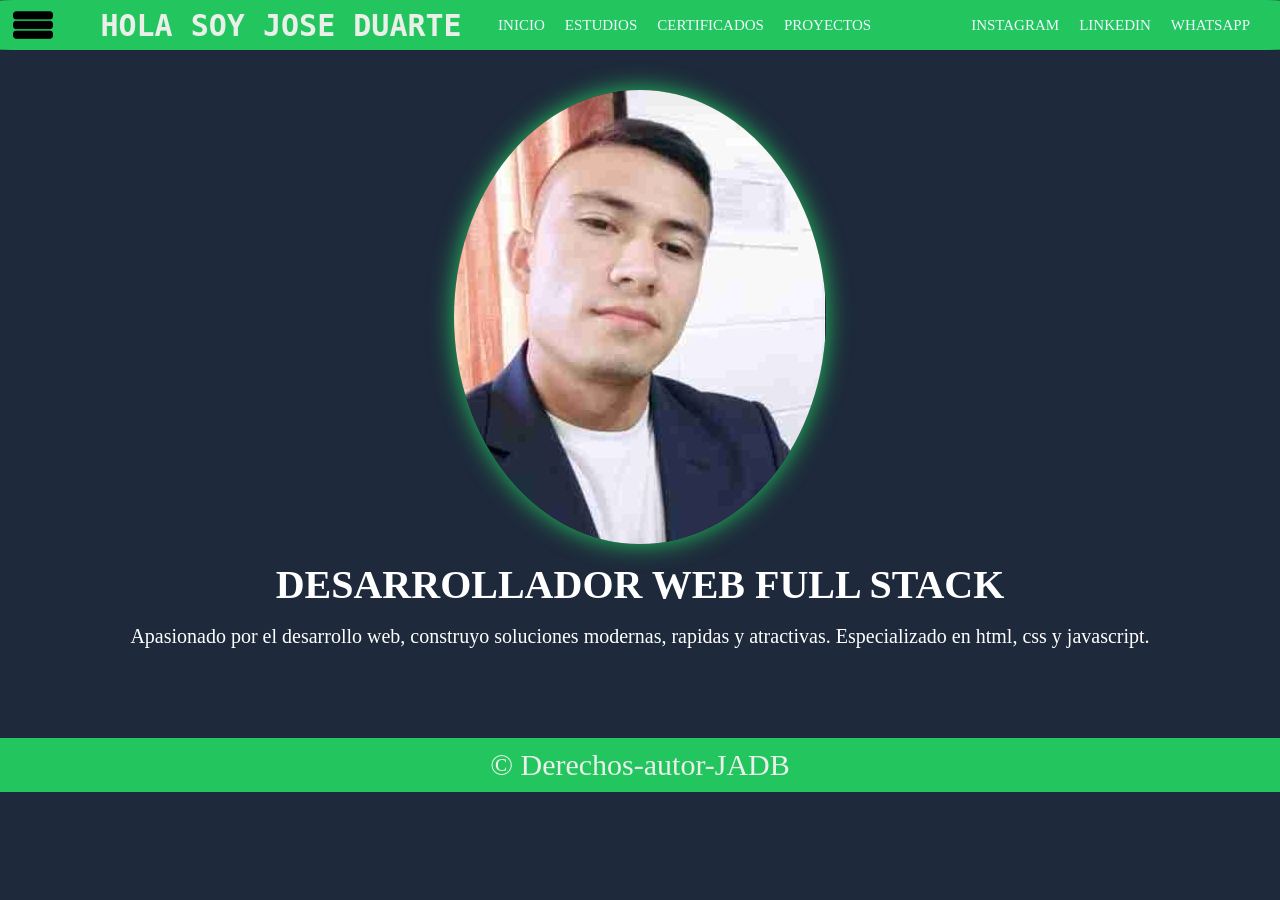
<file: index.html>
<!DOCTYPE html>
<html lang="en">

<head>
    <meta charset="UTF-8">
    <meta name="viewport" content="width=device-width, initial-scale=1.0">
    <title>Document</title>

    <link rel="stylesheet" href="general.css">
    <link rel="stylesheet" href="index.css">
    

</head>

<body>


    <header>

        <div>
            <a href="" class="menu_logo"><img src="menu.png" alt="menu"></a>
        </div>

        <h1 class="titulo_principal">HOLA SOY JOSE  DUARTE </h1>

        <nav class="menu_navegacion">

            <ul class="menu__list">

                <a href="index.html" class="pestaña_navegacion"><li class="INICIO">INICIO</li></a>
                <a href="estudios.html" class="pestaña_navegacion"><li class="ESTUDIOS">ESTUDIOS</li></a>
                <a href="certificados.html" class="pestaña_navegacion"><li class="certificados">CERTIFICADOS</li></a>
                <a href="proyectos.html" class="pestaña_navegacion"><li class="proyectos">PROYECTOS</li></a>
        
            </ul>
        
            <ul class="menu__list">

                <a href="https://www.instagram.com/bmwcasivuela?utm_source=qr&igsh=aDB1NXYyMTd3MDNt" class="pestaña_navegacion"><li class="instagram">INSTAGRAM</li></a>
                <a href="" class="pestaña_navegacion"><li class="linkedin">LINKEDIN</li></a>
                <a href="https://wa.me/573193405515" class="pestaña_navegacion"><li class="whatsapp">WHATSAPP</li></a>
            
            </ul>
        </nav>
    </header>


    <main>

        <div class="main_portafolio">
            <img src="foto.jpeg" class="foto_portada" alt="foto">

        <h2 class="title_portafolio">DESARROLLADOR WEB FULL STACK</h2>
        <p class="descripcion_personal">Apasionado por el desarrollo web, construyo soluciones modernas, rapidas y atractivas.
            Especializado en html, css y javascript.
        </p>

        </div>

    </main>

    <footer>
        <div>
            &copy; Derechos-autor-JADB
        </div>
    </footer>

</body>

</html>
</file>
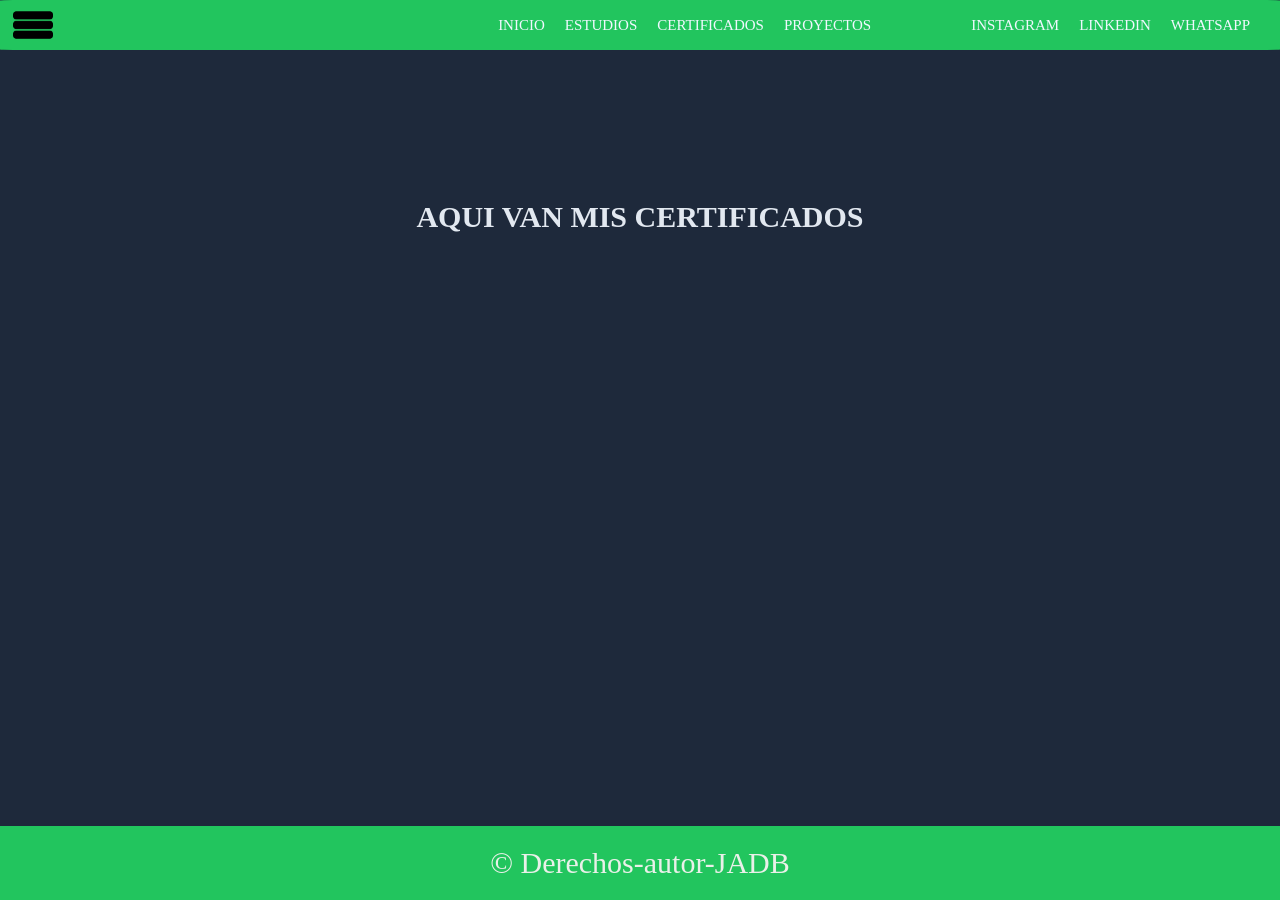
<file: certificados.html>
<!DOCTYPE html>
<html lang="en">
<head>
    <meta charset="UTF-8">
    <meta name="viewport" content="width=device-width, initial-scale=1.0">
    <title>Document</title>

    <link rel="stylesheet" href="general.css">
    <link rel="stylesheet" href="certificados.css">
    

</head>

<body>


    <header>

        <div>
            <a href="" class="menu_logo"><img src="menu.png" alt="menu"></a>
        </div>

        <nav class="menu_navegacion">

            <ul class="menu__list">

                <a href="index.html" class="pestaña_navegacion"><li class="INICIO">INICIO</li></a>
                <a href="estudios.html" class="pestaña_navegacion"><li class="ESTUDIOS">ESTUDIOS</li></a>
                <a href="certificados.html" class="pestaña_navegacion"><li class="certificados">CERTIFICADOS</li></a>
                <a href="proyectos.html" class="pestaña_navegacion"><li class="proyectos">PROYECTOS</li></a>
        
            </ul>
        
            <ul class="menu__list">

                <a href="https://www.instagram.com/bmwcasivuela?utm_source=qr&igsh=aDB1NXYyMTd3MDNt" class="pestaña_navegacion"><li class="instagram">INSTAGRAM</li></a>
                <a href="" class="pestaña_navegacion"><li class="linkedin">LINKEDIN</li></a>
                <a href="https://wa.me/573193405515" class="pestaña_navegacion"><li class="whatsapp">WHATSAPP</li></a>
            
            </ul>
        </nav>

    </header>

    <Main>
        <H1>AQUI VAN MIS CERTIFICADOS</H1>
    </Main>
    
</body>

<footer>
     <footer>
        <div>
            &copy; Derechos-autor-JADB
        </div>
    </footer>
</footer>
</html>
</file>
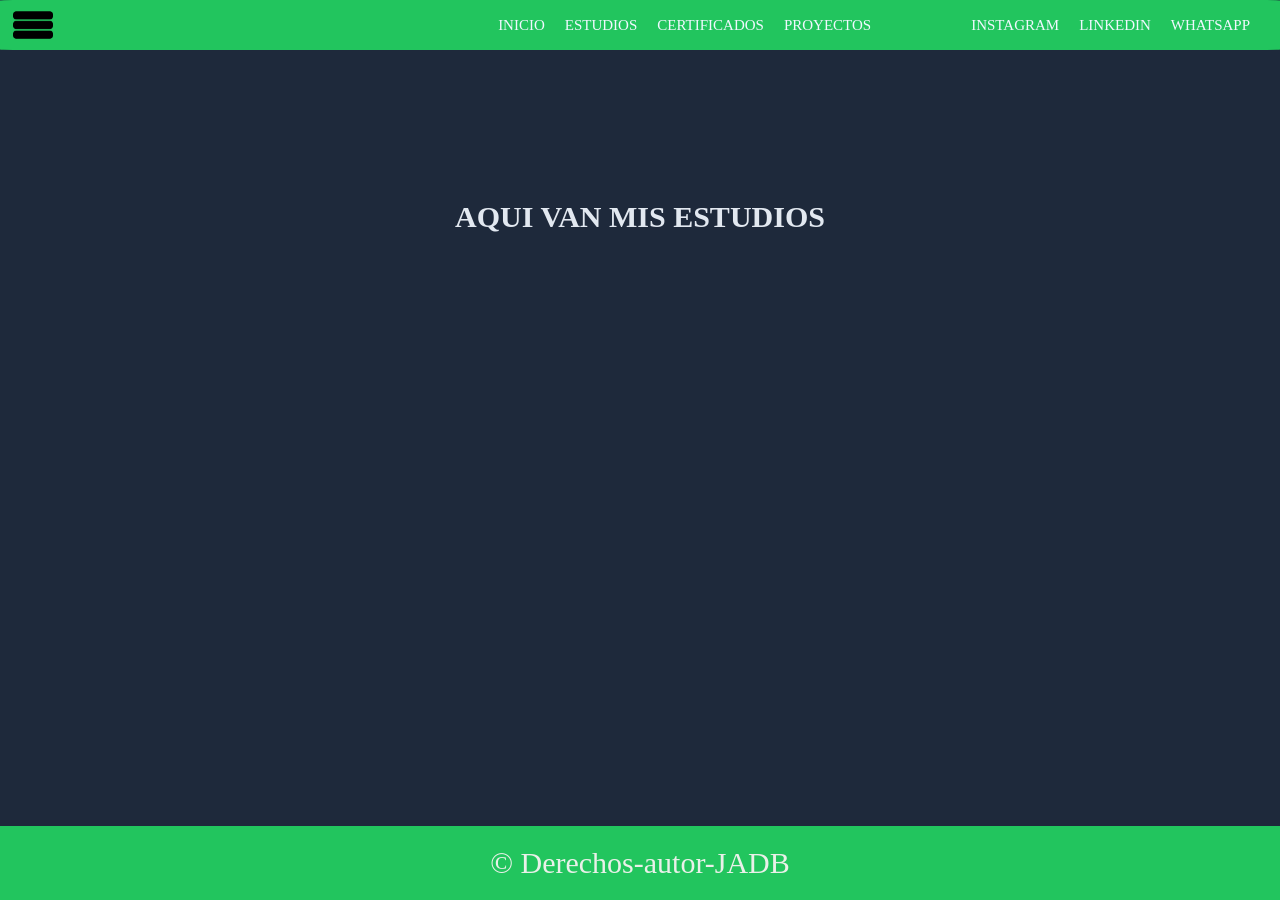
<file: estudios.html>
<!DOCTYPE html>
<html lang="en">

<head>
    <meta charset="UTF-8">
    <meta name="viewport" content="width=device-width, initial-scale=1.0">
    <title>Document</title>

    <link rel="stylesheet" href="general.css">
    <link rel="stylesheet" href="estudios.css">



</head>

<body>

    <header>

        <div>
            <a href="" class="menu_logo"><img src="menu.png" alt="menu"></a>
        </div>

        <nav class="menu_navegacion">

            <ul class="menu__list">

                <a href="index.html" class="pestaña_navegacion">
                    <li class="INICIO">INICIO</li>
                </a>
                <a href="estudios.html" class="pestaña_navegacion">
                    <li class="ESTUDIOS">ESTUDIOS</li>
                </a>
                <a href="certificados.html" class="pestaña_navegacion">
                    <li class="certificados">CERTIFICADOS</li>
                </a>
                <a href="proyectos.html" class="pestaña_navegacion">
                    <li class="proyectos">PROYECTOS</li>
                </a>

            </ul>

            <ul class="menu__list">

                <a href="https://www.instagram.com/bmwcasivuela?utm_source=qr&igsh=aDB1NXYyMTd3MDNt"
                    class="pestaña_navegacion">
                    <li class="instagram">INSTAGRAM</li>
                </a>
                <a href="" class="pestaña_navegacion">
                    <li class="linkedin">LINKEDIN</li>
                </a>
                <a href="https://wa.me/573193405515" class="pestaña_navegacion">
                    <li class="whatsapp">WHATSAPP</li>
                </a>

            </ul>
        </nav>
    </header>

    <main>
        <h1>AQUI VAN MIS ESTUDIOS</h1>
        
    </main>

    <footer>
        <footer>
            <div>
                &copy; Derechos-autor-JADB
            </div>
        </footer>
    </footer>
</body>

</html>
</file>
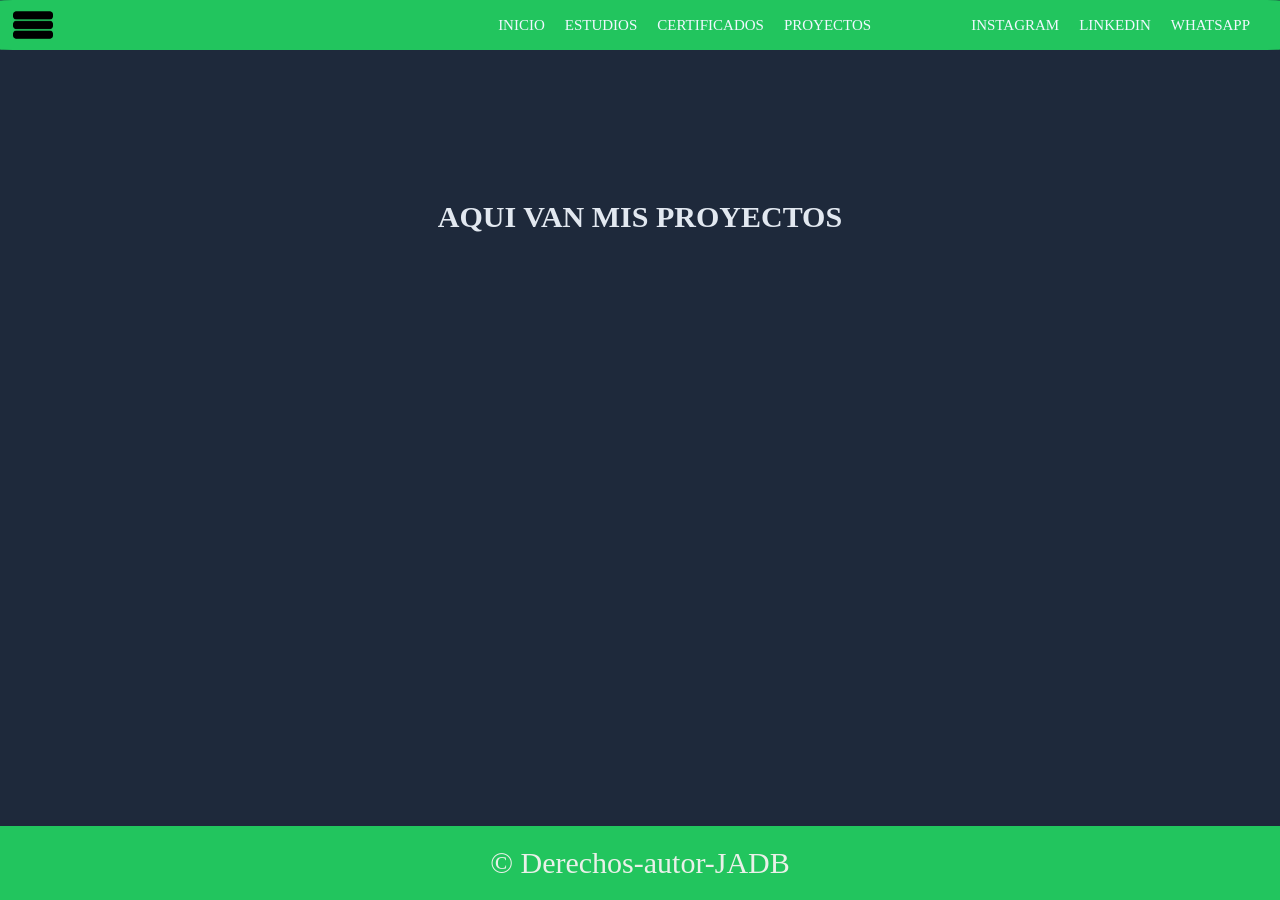
<file: proyectos.html>
<!DOCTYPE html>
<html lang="en">
<head>
    <meta charset="UTF-8">
    <meta name="viewport" content="width=device-width, initial-scale=1.0">
    <title>Document</title>

    <link rel="stylesheet" href="general.css">
    <link rel="stylesheet" href="proyectos.css">
    

</head>

<body>

    <header>

        <div>
            <a href="" class="menu_logo"><img src="menu.png" alt="menu"></a>
        </div>

        <nav class="menu_navegacion">

           <ul class="menu__list">

                <a href="index.html" class="pestaña_navegacion"><li class="INICIO">INICIO</li></a>
                <a href="estudios.html" class="pestaña_navegacion"><li class="ESTUDIOS">ESTUDIOS</li></a>
                <a href="certificados.html" class="pestaña_navegacion"><li class="certificados">CERTIFICADOS</li></a>
                <a href="proyectos.html" class="pestaña_navegacion"><li class="proyectos">PROYECTOS</li></a>
        
            </ul>
        
            <ul class="menu__list">

                <a href="https://www.instagram.com/bmwcasivuela?utm_source=qr&igsh=aDB1NXYyMTd3MDNt" class="pestaña_navegacion"><li class="instagram">INSTAGRAM</li></a>
                <a href="" class="pestaña_navegacion"><li class="linkedin">LINKEDIN</li></a>
                <a href="https://wa.me/573193405515" class="pestaña_navegacion"><li class="whatsapp">WHATSAPP</li></a>
            
            </ul>
        </nav>

    </header>

    <main>
        <h1>AQUI VAN MIS PROYECTOS</h1>
    </main>
    

    <footer>
         <footer>
        <div>
            &copy; Derechos-autor-JADB
        </div>
    </footer>
    </footer>
</body>
</html>
</file>
<file: general.css>
*{
    margin: 0;
    padding: 0;
    box-sizing: border-box;
}

html,body{
    font-size: 62.5%;
    height: 100%;
    margin: 0;
}

body{  
    background-color: #1e293b;
    color: #e2e8f0;
    background-position: center;
    /* asegura que el body cubra toda la altura de la pantalla */
    min-height: 100vh;
    display: flex;
    flex-direction: column;
    min-height: 100vh;
}

header {
    background-color: #22c55e;
    padding: 10px;
    height: 50px;
    margin: 0;
    border-radius: 1%;
    display: flex;
    /* este atributo sirve para separ elementos en el eje  x */
    justify-content: space-between;
    /* este atributo centra en el eje y */
    align-items: center;
    position: fixed;
    top: 0;
    width: 100%;
    z-index: 1000;
}

.menu__list{
         display: flex;
         gap: 20px;
         text-overflow: clip;
         text-decoration: none;
         font-size: 1.5rem;
         font-family: 'Times New Roman', Times, serif;
         

}

.titulo_principal {
    text-wrap: balance;
    text-align: center;
    font-family: monospace;
    color: rgb(234, 240, 233);
    font-size: 3rem;
}

.menu_logo{
    display: flex;
    height: 40px;
    width: 2rem;
    margin: 3.1rem;
    margin-left: 0.3rem;
    color: #e2e8f0;
}

.menu_navegacion{
    display:flex;
    gap: 100px;
    margin-right:2rem;
     
}

.pestaña_navegacion{
    color: aliceblue;
    text-decoration: none;
}


.menu__list{
    /* este atributo sirve para quitarle los puntos a las listas */
    list-style: none;
}




.main_portafolio{
    flex: 1;
    display: flex;
    flex-direction: column;
    justify-content: center;
    align-items: center;
    color: white;
    padding: 9rem;
    
}
.foto_portada{
    border-radius: 50%;
    box-shadow: 0 0 25px #22c55e;
    transition: transform 0.3s ease ;   
}

img{
    transition: transform 0.3s ease;
}

img:hover{
    transform: scale(1.05);
}

.title_portafolio{
    font-size: 4rem;
    padding: 1.7rem;
}



footer{
    background-color: #22c55e;
    color:rgb(234, 240, 233);
    display: flex;
    flex-direction: column;
    justify-content: center;
    align-items: center;
    padding: 1rem;
    font-size: 3rem;
}
</file>
<file: index.css>
.descripcion_personal{
    font-family: 'Times New Roman', Times, serif;
    font-size: 2rem;
}
</file>
<file: certificados.css>
html,body{
    height: 100%;
    margin: 0;
}

body{
    display: flex;
    flex-direction: column;
}

main{
    flex: 1;
}

h1{
    text-align: center;
    font-size: 3rem;
    padding: 20REM;
}
</file>
<file: estudios.css>
html,body{
    height: 100%;
    margin: 0;
}

body{
    display: flex;
    flex-direction: column;
}

main{
    flex: 1;
}

h1{
    text-align: center;
    font-size: 3rem;
    padding: 20REM;
}
</file>
<file: proyectos.css>
html,body{
    height: 100%;
    margin: 0;
}

body{
    display: flex;
    flex-direction: column;
}

main{
    flex: 1;
}

h1{
    text-align: center;
    font-size: 3rem;
    padding: 20REM;
}
</file>
